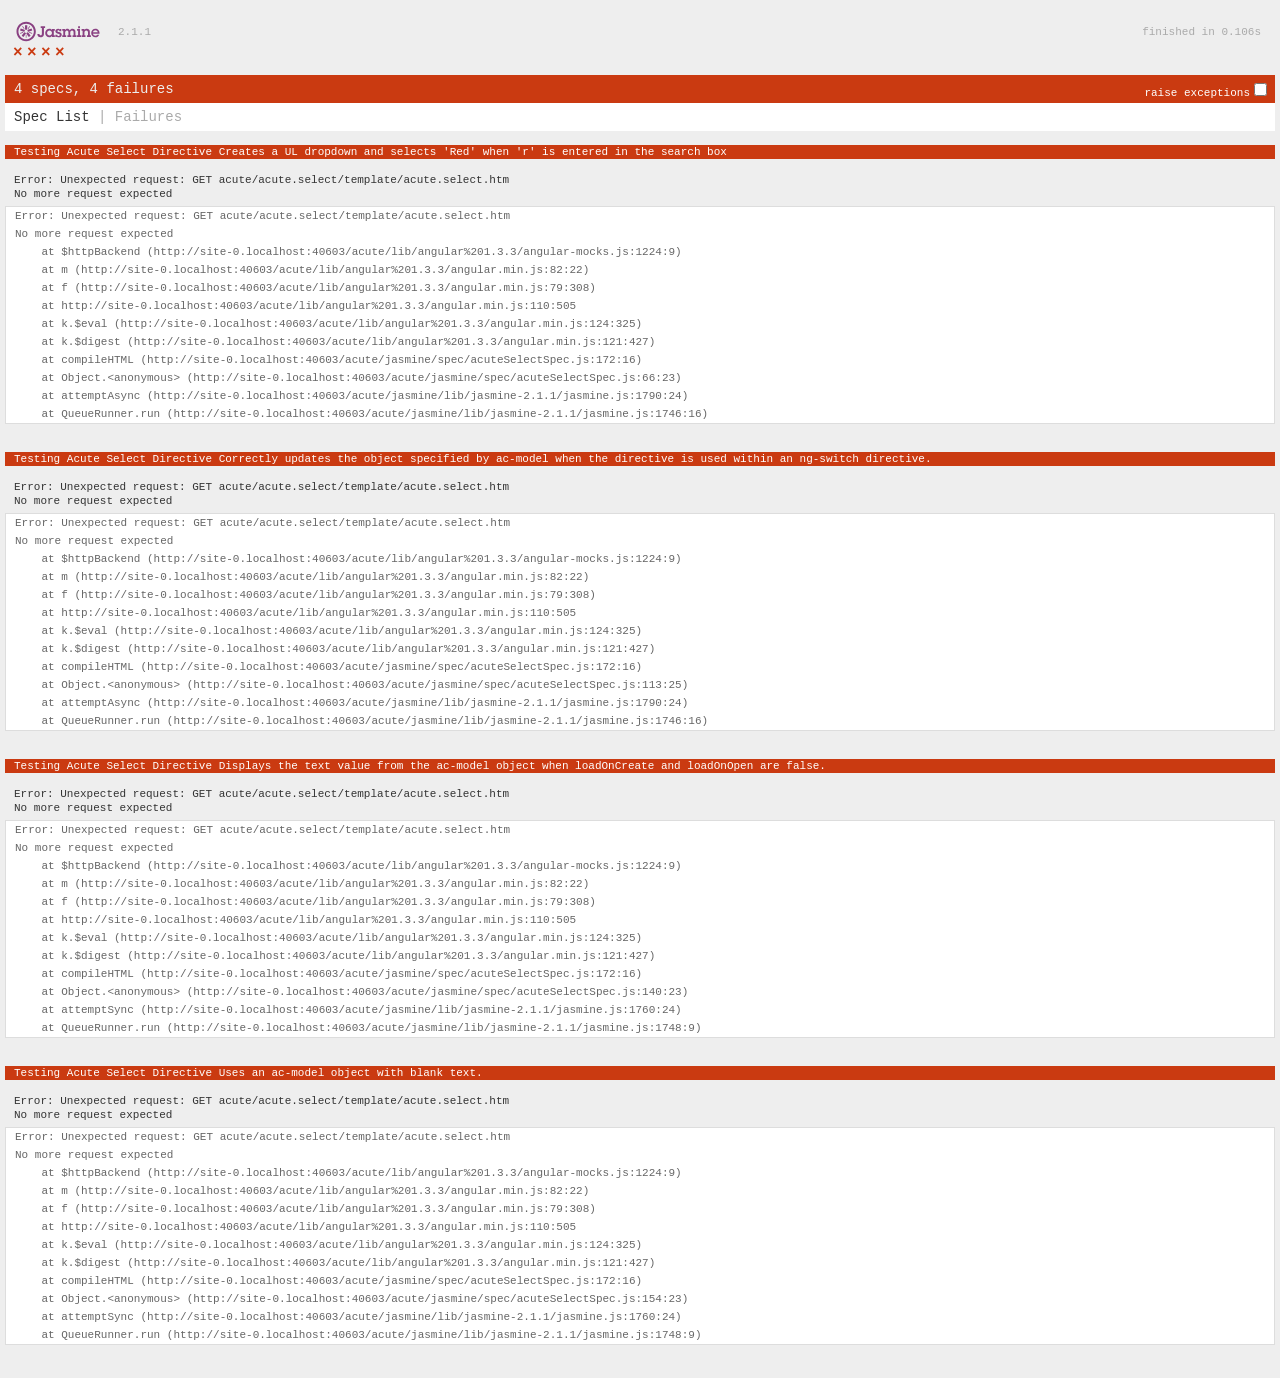
<file: acute/jasmine/SpecRunner.html>
<!DOCTYPE html>
<html>
<head>
    <meta charset="utf-8">
    <title>Jasmine Spec Runner v2.1.1</title>

    <link rel="shortcut icon" type="image/png" href="lib/jasmine-2.1.1/jasmine_favicon.png">
    <link rel="stylesheet" href="lib/jasmine-2.1.1/jasmine.css">

    <script src="lib/jasmine-2.1.1/jasmine.js"></script>
    <script src="lib/jasmine-2.1.1/jasmine-html.js"></script>
    <script src="lib/jasmine-2.1.1/boot.js"></script>

    <script src="../lib/jquery-1.8.2.min.js"></script>

    <!-- ANGULAR 1.2 -->
    <!--<script src="../lib/angular.min.1.2.26.js"></script>
    <script src="../lib/angular-mocks.1.2.26.js"></script>-->

    <!-- ANGULAR 1.3 -->
    <script src="../lib/angular%201.3.3/angular.min.js"></script>
    <script src="../lib/angular%201.3.3/angular-mocks.js"></script>

    <!-- include source files here... -->
    <script src="../acute.select/acute.select.js"></script>
    <link href="../acute.select/acute.select.css" rel="stylesheet" />

    <!-- include spec files here... -->
    <script src="spec/acuteSelectSpec.js"></script>

</head>

<body>
</body>
</html>
</file>
<file: acute/jasmine/lib/jasmine-2.1.1/jasmine.css>
body { overflow-y: scroll; }

.jasmine_html-reporter { background-color: #eee; padding: 5px; margin: -8px; font-size: 11px; font-family: Monaco, "Lucida Console", monospace; line-height: 14px; color: #333; }
.jasmine_html-reporter a { text-decoration: none; }
.jasmine_html-reporter a:hover { text-decoration: underline; }
.jasmine_html-reporter p, .jasmine_html-reporter h1, .jasmine_html-reporter h2, .jasmine_html-reporter h3, .jasmine_html-reporter h4, .jasmine_html-reporter h5, .jasmine_html-reporter h6 { margin: 0; line-height: 14px; }
.jasmine_html-reporter .banner, .jasmine_html-reporter .symbol-summary, .jasmine_html-reporter .summary, .jasmine_html-reporter .result-message, .jasmine_html-reporter .spec .description, .jasmine_html-reporter .spec-detail .description, .jasmine_html-reporter .alert .bar, .jasmine_html-reporter .stack-trace { padding-left: 9px; padding-right: 9px; }
.jasmine_html-reporter .banner { position: relative; }
.jasmine_html-reporter .banner .title { background: url('[data-uri]') no-repeat; background: url('[data-uri]') no-repeat, none; -moz-background-size: 100%; -o-background-size: 100%; -webkit-background-size: 100%; background-size: 100%; display: block; float: left; width: 90px; height: 25px; }
.jasmine_html-reporter .banner .version { margin-left: 14px; position: relative; top: 6px; }
.jasmine_html-reporter .banner .duration { position: absolute; right: 14px; top: 6px; }
.jasmine_html-reporter #jasmine_content { position: fixed; right: 100%; }
.jasmine_html-reporter .version { color: #aaa; }
.jasmine_html-reporter .banner { margin-top: 14px; }
.jasmine_html-reporter .duration { color: #aaa; float: right; }
.jasmine_html-reporter .symbol-summary { overflow: hidden; *zoom: 1; margin: 14px 0; }
.jasmine_html-reporter .symbol-summary li { display: inline-block; height: 8px; width: 14px; font-size: 16px; }
.jasmine_html-reporter .symbol-summary li.passed { font-size: 14px; }
.jasmine_html-reporter .symbol-summary li.passed:before { color: #007069; content: "\02022"; }
.jasmine_html-reporter .symbol-summary li.failed { line-height: 9px; }
.jasmine_html-reporter .symbol-summary li.failed:before { color: #ca3a11; content: "\d7"; font-weight: bold; margin-left: -1px; }
.jasmine_html-reporter .symbol-summary li.disabled { font-size: 14px; }
.jasmine_html-reporter .symbol-summary li.disabled:before { color: #bababa; content: "\02022"; }
.jasmine_html-reporter .symbol-summary li.pending { line-height: 17px; }
.jasmine_html-reporter .symbol-summary li.pending:before { color: #ba9d37; content: "*"; }
.jasmine_html-reporter .symbol-summary li.empty { font-size: 14px; }
.jasmine_html-reporter .symbol-summary li.empty:before { color: #ba9d37; content: "\02022"; }
.jasmine_html-reporter .exceptions { color: #fff; float: right; margin-top: 5px; margin-right: 5px; }
.jasmine_html-reporter .bar { line-height: 28px; font-size: 14px; display: block; color: #eee; }
.jasmine_html-reporter .bar.failed { background-color: #ca3a11; }
.jasmine_html-reporter .bar.passed { background-color: #007069; }
.jasmine_html-reporter .bar.skipped { background-color: #bababa; }
.jasmine_html-reporter .bar.errored { background-color: #ca3a11; }
.jasmine_html-reporter .bar.menu { background-color: #fff; color: #aaa; }
.jasmine_html-reporter .bar.menu a { color: #333; }
.jasmine_html-reporter .bar a { color: white; }
.jasmine_html-reporter.spec-list .bar.menu.failure-list, .jasmine_html-reporter.spec-list .results .failures { display: none; }
.jasmine_html-reporter.failure-list .bar.menu.spec-list, .jasmine_html-reporter.failure-list .summary { display: none; }
.jasmine_html-reporter .running-alert { background-color: #666; }
.jasmine_html-reporter .results { margin-top: 14px; }
.jasmine_html-reporter.showDetails .summaryMenuItem { font-weight: normal; text-decoration: inherit; }
.jasmine_html-reporter.showDetails .summaryMenuItem:hover { text-decoration: underline; }
.jasmine_html-reporter.showDetails .detailsMenuItem { font-weight: bold; text-decoration: underline; }
.jasmine_html-reporter.showDetails .summary { display: none; }
.jasmine_html-reporter.showDetails #details { display: block; }
.jasmine_html-reporter .summaryMenuItem { font-weight: bold; text-decoration: underline; }
.jasmine_html-reporter .summary { margin-top: 14px; }
.jasmine_html-reporter .summary ul { list-style-type: none; margin-left: 14px; padding-top: 0; padding-left: 0; }
.jasmine_html-reporter .summary ul.suite { margin-top: 7px; margin-bottom: 7px; }
.jasmine_html-reporter .summary li.passed a { color: #007069; }
.jasmine_html-reporter .summary li.failed a { color: #ca3a11; }
.jasmine_html-reporter .summary li.empty a { color: #ba9d37; }
.jasmine_html-reporter .summary li.pending a { color: #ba9d37; }
.jasmine_html-reporter .description + .suite { margin-top: 0; }
.jasmine_html-reporter .suite { margin-top: 14px; }
.jasmine_html-reporter .suite a { color: #333; }
.jasmine_html-reporter .failures .spec-detail { margin-bottom: 28px; }
.jasmine_html-reporter .failures .spec-detail .description { background-color: #ca3a11; }
.jasmine_html-reporter .failures .spec-detail .description a { color: white; }
.jasmine_html-reporter .result-message { padding-top: 14px; color: #333; white-space: pre; }
.jasmine_html-reporter .result-message span.result { display: block; }
.jasmine_html-reporter .stack-trace { margin: 5px 0 0 0; max-height: 224px; overflow: auto; line-height: 18px; color: #666; border: 1px solid #ddd; background: white; white-space: pre; }
</file>
<file: acute/acute.select/acute.select.css>
﻿.ac-select-wrapper {
    position: relative;
    display: inline-block;
}

.ac-select-wrapper, .ac-select-wrapper input, .ac-select-wrapper select {
    /*font-family: Arial;*/
    font-size: 12px;
    background-color: white;
}
.ac-txt-bx{
  max-width: 203px;
  min-width: 203px;
  height: 33px;
  display: block;
  width: 100%;
  height: 34px;
  padding:0;
  font-size: 11px;
  line-height: 1.42857143;
  color: #555;
  background-color: #fff;
  background-image: none;
  border: 1px solid #ccc;
  border-radius: 4px;
  -webkit-box-shadow: inset 0 1px 1px rgba(0,0,0,.075);
  box-shadow: inset 0 1px 1px rgba(0,0,0,.075);
  -webkit-transition: border-color ease-in-out .15s,-webkit-box-shadow ease-in-out .15s;
  -o-transition: border-color ease-in-out .15s,box-shadow ease-in-out .15s;
  transition: border-color ease-in-out .15s,box-shadow ease-in-out .15s;
  text-align: left;
}
.img-ght{
    height:30px;
}
.ac-select-main {
    vertical-align: middle;
    padding-left:2px;
    margin-right: -2px;
    height: 21px;
    border:none;
    border-top-left-radius: 4px;
    border-top-right-radius: 4px;
}

.ac-select-main-closed {
    border-bottom-left-radius: 4px;
    border-bottom-right-radius: 4px;
}

.ac-select-main-open {
    border-bottom-left-radius: 0px;
    border-bottom-right-radius: 0px;
}
.ac-select-wrapper:focus {
    outline: none;
    box-shadow: none;
}
.ac-select-table {
    padding-left: 2px;
    border-collapse: collapse;
    border-spacing: 0px;
    width: 100%;
    /*min-width: 150px;*/
}
.order-entry-form th, td {

    text-align: center;
}
.ac-select-display {
    padding-left: 3px;
    vertical-align: middle;
}

.ac-select-table td {

}

.ac-select-widener td {
    visibility: hidden;
    padding: 0px;
}

td.ac-select-longest {
    padding-right:4px;
}

td.ac-select-image {
  height: 21px;
  width: 19px !important;
  cursor: pointer;
  vertical-align: bottom;
  margin-bottom: 0px;
  border-left: solid 1px #e8e8e8;
  position: absolute;
  right: 7px;
}

div.ac-select-popup {
    top: 34px;
    border-left: 1px solid #c0c0c0;
    border-right: 1px solid #c0c0c0;
    border-bottom: 1px solid #c0c0c0;
    z-index: 5000;
    background-color: white;
    padding-top: 2px;
    width: 100%;
    margin-bottom: 0px;
}

div.ac-select-list {
    overflow: auto;
    overflow-x: hidden;
    margin-bottom: 1px;
    border-top: 1px solid #d0d0d0;
}

div.ac-select-no-items {
    padding-left: 3px;
    padding-bottom: 3px;
}

.ac-select-text-wrapper {
    padding: 0px;
    padding-left: 7px;
}

.ac-select-text {
    padding-left: 2px;
    width: 100%;
    margin-left: -4px;
    margin-right: -6px;
    border-width: 0px !important;
}


.ac-select-search-wrapper {
    padding: 0 6px;
    padding-bottom: 2px;
    margin-left: -2px;
    padding-left: 6px;
}

.ac-select-search-wrapper table {
    width: 100%;
}

.ac-select-search {
    padding-left: 2px;
    width: 100%;
    margin-left: -3px;
}

td.ac-select-add {
    cursor: pointer;
    width: 20px;
    text-align: center;
    font-size: 12px;
    font-weight: bold;
}

.ac-select-add div {
    border: 1px solid transparent;
    margin: 4px;
    width: 16px;
    line-height: 16px;
}

.ac-select-add div:hover {
    border: 1px solid #d0d0d0;
    /*background-color: #f0f0f0;*/
}

.ac-select-disabled {
    color: #c0c0c0;
    cursor: pointer;
}

.ac-select-highlight {
    background-color: #d0d0d0;
}

.ac-select-popup ul {
    cursor: pointer;
    padding: 3px 0px 3px 0px;
    margin: 0;
    text-align: left;
    list-style: none;
    width: 100%;
}

.ac-select-popup li {
    padding-left: 3px;
    margin-right: 3px;
    margin-left: 3px;
    white-space: nowrap;
}

.ac-select-popup li:hover {
    background-color: #f0f0f0;   
}

.ac-select-load-more {
    color: #808080;
    width: 97%;
    margin: 3px 6px 3px 6px;
    line-height: 18px;
    border-top: 1px solid #d0d0d0;
}

.ac-select-loading {
    padding-left: 6px;
    color: #808080;
}

.ac-select-load-more span {
    cursor: pointer;
    padding-left: 12px;
}

.ac-select-filter-options {
    font-family: Arial, sans-serif;
    padding: 2px 4px 0px 4px;
    font-size: 10px;
    color: #666;
    border-top: solid 1px #d0d0d0;
}
@media only screen and (min-width:230px) and (max-width:1040px){
.ac-txt-bx {
  width: 100% !important;
}
    .tab-drp-vw{
        padding: 0 !important;
    }
    td.ac-select-image {
  position: absolute;
  right: 8px;
  top: 1px;
}
.ac-select-table {
  padding-left: 2px;
  border-collapse: collapse;
  border-spacing: 0px;
  width: 100%;
  /* min-width: 150px; */
}
.ac-txt-bx {
  max-width: 100%;
  height: 33px;
  text-align: left;
  
  border: none;
}
.span-tog{

  width: 100%;
}
}
@media only screen and (min-width:1040px) and (max-width:1200px){
.ac-txt-bx {
  max-width: 172px;
}
}
</file>
